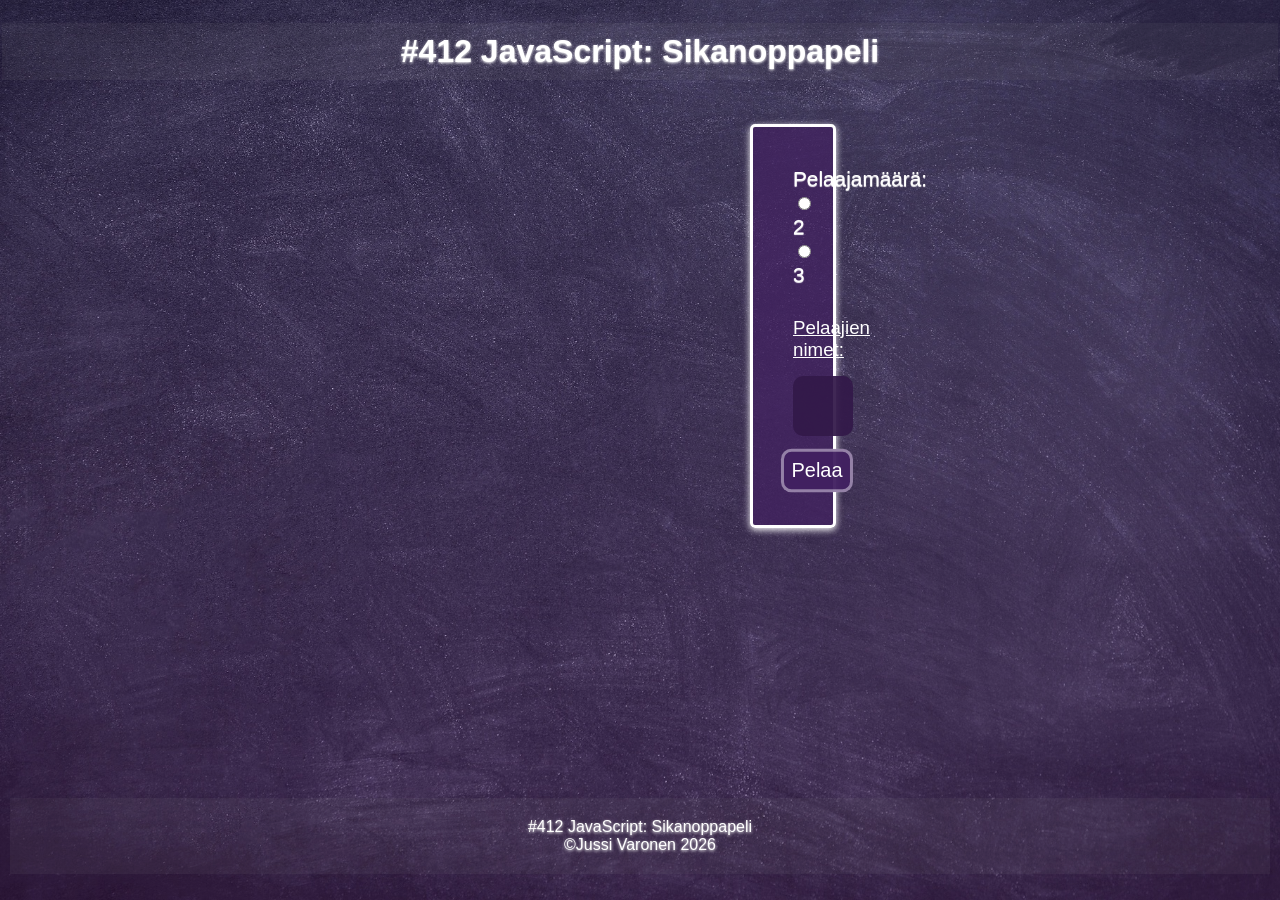
<file: index.html>
<!DOCTYPE html>
<html lang="en">
<head>
    <meta charset="UTF-8">
    <meta name="viewport" content="width=device-width, initial-scale=1.0">
    <title>#412 JavaScript: Sikanoppapeli </title>
    <link rel="stylesheet" href="style.css">
</head>
<body>
    <div class="header">
        <header>
            <h1>#412 JavaScript: Sikanoppapeli </h1>
        </header>
    </div>

    <main>
        <form class="container">
            <label for="pelaajamaara">Pelaajamäärä: </label>
            <input type="radio" name="pelaajamaara" value="2">
            <label>2</label>

            <input type="radio" name="pelaajamaara" value="3">
            <label>3</label>

            <p>Pelaajien nimet: </p>

            <div class="pelaajat">

                <div class="pelaaja1">
                <label for="pelaajaNimi1" id="pelaajaNimi1">Pelaaja 1: </label>
                <input type="text" name="pelaajaNimi1" value="">
                </div>

                <div class="pelaaja2">
                <label for="pelaajaNimi2" id="pelaajaNimi2">Pelaaja 2: </label>
                <input type="text" name="pelaajaNimi2" value="">
                </div>



                <div class="pelaaja3">
                <label for="pelaajaNimi3" id="pelaajaNimi3">Pelaaja 3: </label>
                <input type="text" name="pelaajaNimi3" value="">
                </div>


                <div class="maksimipisteet">
                    <label for="maksimipisteet" id="maksimipisteet">Maksimipisteet: </label>
                    <input type="text" name="maksimipisteet" value="">
                </div>
            </div>

            <div class="pelaa">
            <input type="button" name="pelaaNappi" id="pelaaNappi" value="Pelaa">
            </div>
        </form>



        <form class="noppaForm">
    <label for="noppaMaara">Noppien määrä?</label>

    <div class="nopat">
        <button type="button" id="noppa1">
            <img src="nopat/noppa1.png" alt="Yksi noppa">
        </button>

        <button type="button" id="noppa2">
            <img src="nopat/noppa2.png" alt="Kaksi noppaa">
        </button>
    </div>
</form>
    </main>

    <div class="footer">
        <footer>
            <p>#412 JavaScript: Sikanoppapeli <br>
            &copy;Jussi Varonen 2026</p>
        </footer>
    </div>

    <script src="script.js"></script>
</body>
</html>
</file>
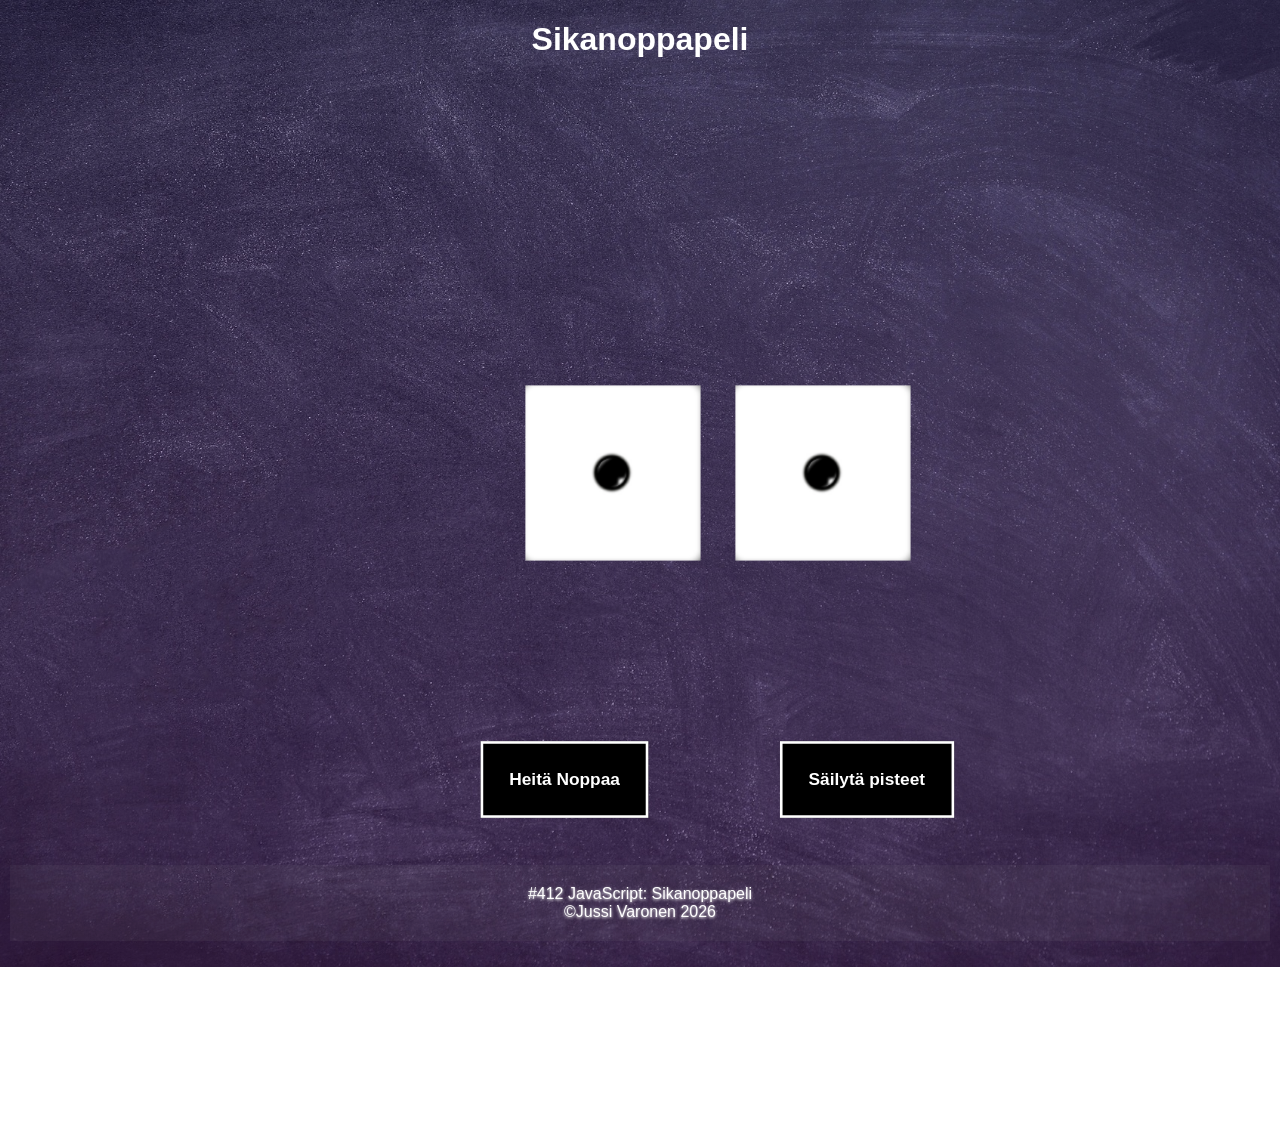
<file: peli.html>
<!DOCTYPE html>
<html lang="fi">
<head>
    <meta charset="UTF-8">
    <meta name="viewport" content="width=device-width, initial-scale=1.0">
    <title>Sikanoppapeli</title>
    <link rel="stylesheet" href="main.css">
</head>
<body>

    <header class="main-header">
        <h1>Sikanoppapeli</h1>
    </header>

    <main>

        <div class="napit">
            <div class="heita">
                <input type="button" id="heitaNappi" value="Heitä Noppaa">
            </div>

            <div class="sailytys">
                <input type="button" id="sailytysNappi" value="Säilytä pisteet">
            </div>
        </div>

        <div class="nopat">
            <img src="nopat/noppa1.png" id="noppa1" alt="Noppa 1">
            <img src="nopat/noppa1.png" id="noppa2" alt="Noppa 2">
        </div>

        <div class="vuoro">
            <p id="vuoro"></p>
        </div>

        <form class="pisteTaulukko">
            <div class="otsikko">
                <p>Pisteet</p>
            </div>

            <div class="sisalto">
                <p>
                    <span id="nimi1"></span>:
                    <span id="pisteet1">0</span>
                </p>

                <p>
                    <span id="nimi2"></span>:
                    <span id="pisteet2">0</span>
                </p>

                <p id="pelaaja3Rivi">
                    <span id="nimi3"></span>:
                    <span id="pisteet3">0</span>
                </p>
            </div>
        </form>

    </main>

    <div class="footer">
        <footer>
            <p>#412 JavaScript: Sikanoppapeli <br>
            &copy;Jussi Varonen 2026</p>
        </footer>
    </div>

    <script src="main.js"></script>
</body>
</html>
</file>
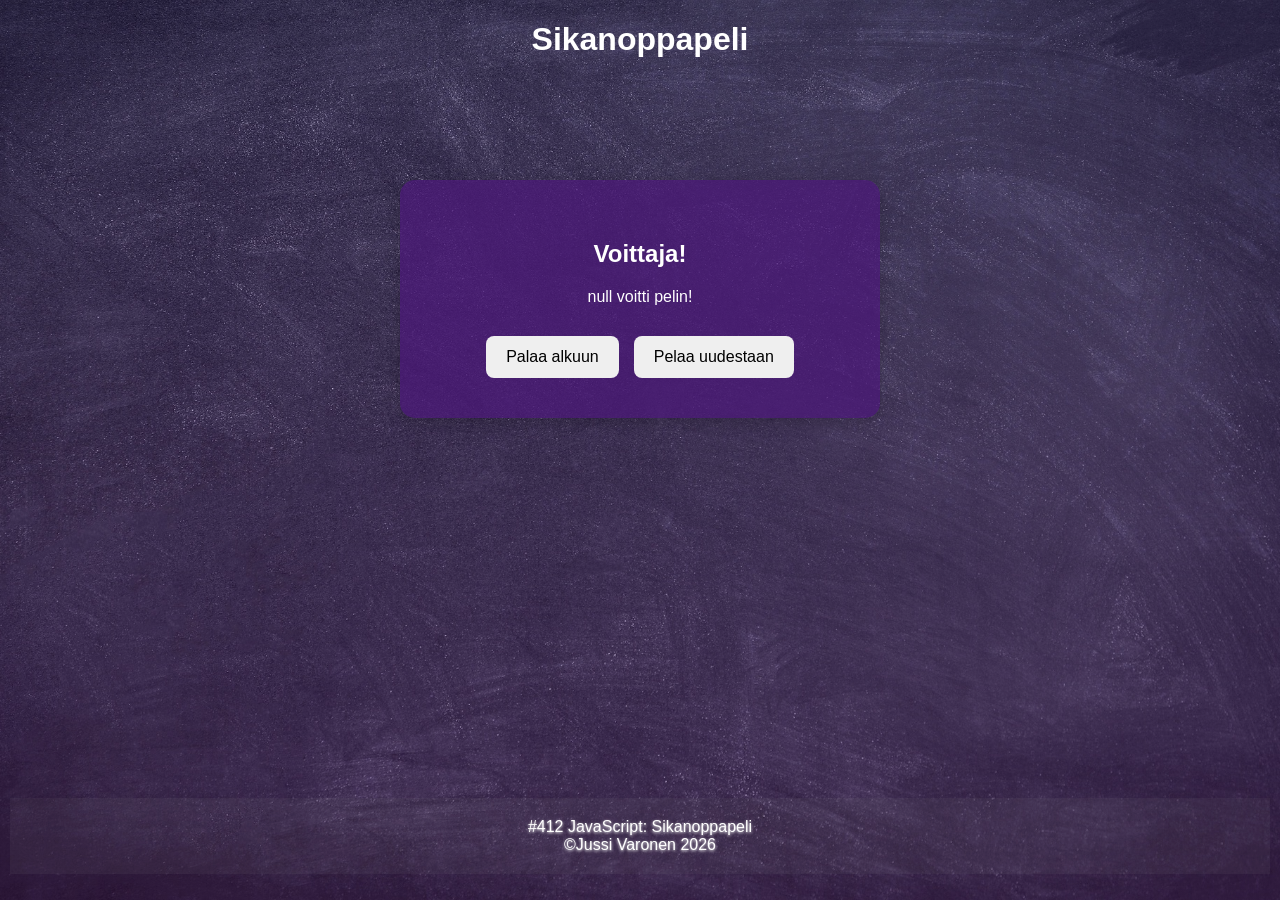
<file: voittaja.html>
<!DOCTYPE html>
<html lang="fi">
<head>
    <meta charset="UTF-8">
    <meta name="viewport" content="width=device-width, initial-scale=1.0">
    <title>Voittaja</title>
    <link rel="stylesheet" href="main.css">
</head>
<body>

    <header class="main-header">
        <h1>Sikanoppapeli</h1>
    </header>

    <main>
        <div class="voittaja">
            <h2>Voittaja!</h2>
            <p id="voittajanNimi"></p>

            <div class="voittajaNapit">
                <button id="alkuunNappi">Palaa alkuun</button>
                <button id="uudestaanNappi">Pelaa uudestaan</button>
            </div>
        </div>
    </main>

    <div class="footer">
        <footer>
            <p>
                #412 JavaScript: Sikanoppapeli <br>
                &copy;Jussi Varonen 2026
            </p>
        </footer>
    </div>

    <script>
        const voittaja = localStorage.getItem("voittaja");

        document.querySelector("#voittajanNimi").textContent = voittaja + " voitti pelin!";

        document.querySelector("#alkuunNappi").onclick = function() {
            window.location.href = "index.html";
        };

        document.querySelector("#uudestaanNappi").onclick = function() {
            window.location.href = "index.html";
        };
    </script>

</body>
</html>
</file>
<file: style.css>
body {
    display: flex;
    flex-direction: column;
    min-height: 100vh;
    font-family: "Lato", sans-serif;
    margin: 0;
    background-image:
        linear-gradient(rgba(27, 15, 100, 0.3), rgba(97, 40, 150, 0.3)), url("jokutaustakuva.jpg");

    
    background-size: cover, cover, cover;
    background-position: center, center, center;
    background-repeat: no-repeat, no-repeat, no-repeat;
}

main {
    flex: 1;
}


header {
    text-align: center;
    border-color: white;
    padding: 2px;
    background-color: transparent;

}

header h1 {
    background-color: rgba(128, 128, 128, 0.089);
    padding: 10px;
    text-shadow: 0 1px 3px white;
    color:white;
}

form {
    border-style: solid;
    border-color: white;
    box-shadow: 0 2px 7px white;
    background-color: rgba(66, 33, 97, 0.719);
    border-radius: 5px;
    margin-right: 750px;
    margin-left: 750px;
    padding: 40px;
    margin-top: 20px;
    text-align: center;
    font-size: 1.3em;

}
form label {
    text-shadow: 0 1px 1px white;
    color:white;
}
form input {
    border-radius: 7px;
    color:white;
    padding: 5px;
    background-color: rgba(75, 24, 122, 0.959);
    border-style: solid;
    border-color:rgba(253, 251, 255, 0.445)
}

form p {
    color:white;
    font-size: 0.9em;
    margin-top: 30px;
    margin-bottom: 15px;
    text-decoration: underline;
}

.pelaaja1 {
    padding: 10px;
    background-color: rgba(62, 27, 95, 0.959);
    border-radius: 15px;
    display: none;
}

.pelaaja2 {
    margin-top: 7px;
    padding: 10px;
    background-color: rgba(62, 27, 95, 0.959);
    border-radius: 15px;
    display: none;
}

.pelaaja3 {
    margin-top: 7px;
    padding: 10px;
    background-color: rgba(62, 27, 95, 0.959);
    border-radius: 15px;
    display: none;
}


.pelaajat {
    background-color: rgba(51, 25, 73, 0.932);
    border-radius: 10px;
    padding: 30px;
}

.pelaa {
    margin-top: 20px;
}

#pelaaNappi {
    background-color: rgba(66, 33, 97, 0.959);
    transform: scale(1.5);
    transition: 0.5s;
}

#pelaaNappi:hover {
    transform: scale(1.6);
    transition: 0.5s;
    cursor: grab;
}


.maksimipisteet {
    margin-top: 15px;
    padding: 10px;
    background-color: rgba(62, 27, 95, 0.959);
    border-radius: 15px;
    display: none;
}

.noppaForm {
    position: absolute;
    left: 35%;
    top: 250px;
    transform: translateX(-50%);
    display: none;
}

.nopat {
    margin-top: 20px;
    display: flex;
    justify-content: center;
    align-items: center;
    gap: 20px;
}

.nopat button {
    border: none;
    background: transparent;
    padding: 0;
    cursor: pointer;
}

.nopat img {
    width: 100px;
    height: 100px;
    object-fit: contain;
}
#noppa1 {
    transition: 0.4s;
}
#noppa2 {
    transition: 0.4s;
}

#noppa1:hover {
    transform: scale(1.1);
    box-shadow: 0 3px 15px black;
    transition: 0.4s;
}

#noppa2:hover {
    transform: scale(1.1);
    box-shadow: 0 3px 15px black;
    transition: 0.4s;
}

#noppienMaara1 {
    margin-right: 50px;
}






footer {
    text-align: center;
    padding: 10px;
    background-color:transparent;
    margin: 0;
}

footer p {
    background-color: rgba(128, 128, 128, 0.089);
    text-shadow: 0 1px 3px white;
    color:white;
    padding: 20px;
}
</file>
<file: main.css>
body {
    display: flex;
    flex-direction: column;
    min-height: 100vh;
    font-family: "Lato", sans-serif;
    margin: 0;
    background-image:
        linear-gradient(rgba(27, 15, 100, 0.3), rgba(97, 40, 150, 0.3)), url("jokutaustakuva.jpg");

    
    background-size: cover, cover, cover;
    background-position: center, center, center;
    background-repeat: no-repeat, no-repeat, no-repeat;
}


main {
    flex: 1;
}

header {
    text-align: center;
}

header h1 {
    color:white;
}

.heita input {
    transform: scale(1.3);
    position:absolute;
    top: 750px;
    left: 500px;
    padding: 20px;
    padding-right: 20px;
    border-style: solid;
    border-color: white;
    color:white;
    font-weight: bold;
    background-color: black;
    transition: 0.3s;
}

.heita input:hover {
    transform: scale(1.4);
    transition: 0.4s;
}

.sailytys input {
    transform: scale(1.3);
    position:absolute;
    top: 750px;
    left: 800px;
    padding: 20px;
    padding-right: 20px;
    border-style: solid;
    border-color: white;
    color:white;
    font-weight: bold;
    background-color: black;
    transition: 0.3s;
}

.sailytys input:hover {
    transform: scale(1.4);
    transition: 0.4s;
}


.pisteTaulukko {
    background-color: black;
    position: relative;
    right: -1300px;
    top: 300px;
    margin-right: 1400px;
    padding-bottom: 500px;
    border-style: solid;
    border-color: white;
    color:white;
}

.otsikko {
    text-align: center;
    font-weight: bold;
}

.sisalto {
    font-size: 1.2em;
    margin-left: 30px;
    margin-top: 30px;
}


.nopat #noppa1{
    position: absolute;
    left: 540px;
    top: 400px;
    transform: scale(1.2);
}

.nopat #noppa2{
    position: absolute;
    left: 750px;
    top: 400px;
    transform: scale(1.2);
}

footer {
    text-align: center;
    padding: 10px;
    background-color:transparent;
    margin: 0;
}

#vuoro {
    color:white;
    position: absolute;
    left: 1430px;
    font-size: 2em;
    top: 250px;
    background-color: black;
    border-style: solid;
    border-color: white;
    padding: 20px;
}

.voittaja {
    color: white;
    width: 400px;
    margin: 100px auto;
    padding: 40px;
    text-align: center;
    background-color: rgba(75, 24, 122, 0.733);
    border-radius: 15px;
    box-shadow: 0 4px 15px rgba(0, 0, 0, 0.2);
}

.voittajaNapit {
    display: flex;
    justify-content: center;
    gap: 15px;
    margin-top: 30px;
}

.voittajaNapit button {
    padding: 12px 20px;
    font-size: 16px;
    cursor: pointer;
    border: none;
    border-radius: 8px;
}


footer p {
    background-color: rgba(128, 128, 128, 0.089);
    text-shadow: 0 1px 3px white;
    color:white;
    padding: 20px;
}
</file>
